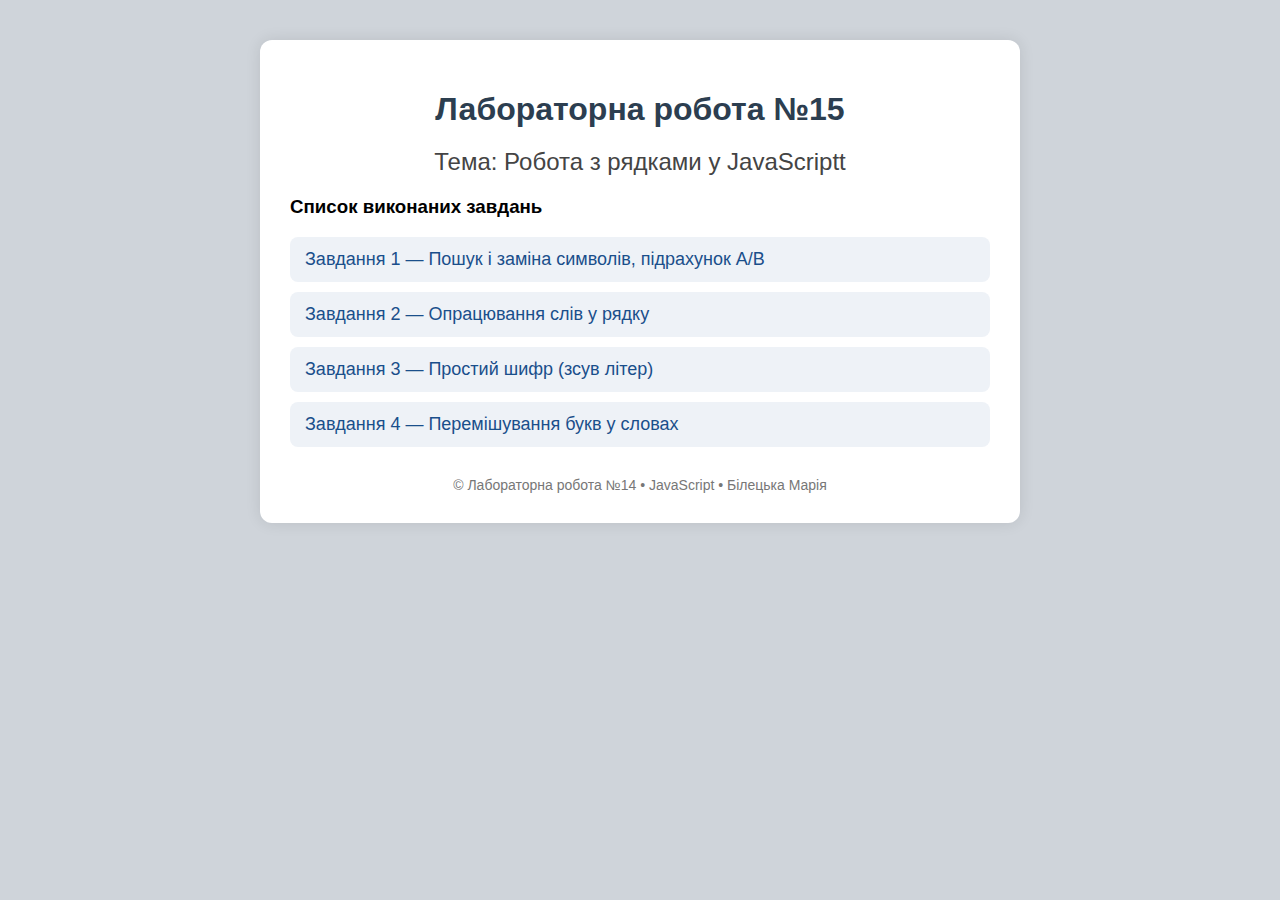
<file: index.html>
<!DOCTYPE html>
<html lang="uk">
<head>
    <meta charset="UTF-8">
    <title>Білецька Марія — Лабораторна №15</title>
    <link rel="stylesheet" href="style.css">
</head>
<body>

<div class="container">
    <h1>Лабораторна робота №15</h1>
    <h2>Тема: Робота з рядками у JavaScriptt</h2>

    <h3>Список виконаних завдань</h3>

    <ul class="task-list">
        <li><a href="task1.html">Завдання 1 — Пошук і заміна символів, підрахунок A/B</a></li>
        <li><a href="task2.html">Завдання 2 — Опрацювання слів у рядку</a></li>
        <li><a href="task3.html">Завдання 3 — Простий шифр (зсув літер)</a></li>
        <li><a href="task4.html">Завдання 4 — Перемішування букв у словах</a></li>
    </ul>


    <footer>
        © Лабораторна робота №14 • JavaScript • Білецька Марія
    </footer>
</div>

</body>
</html>
</file>
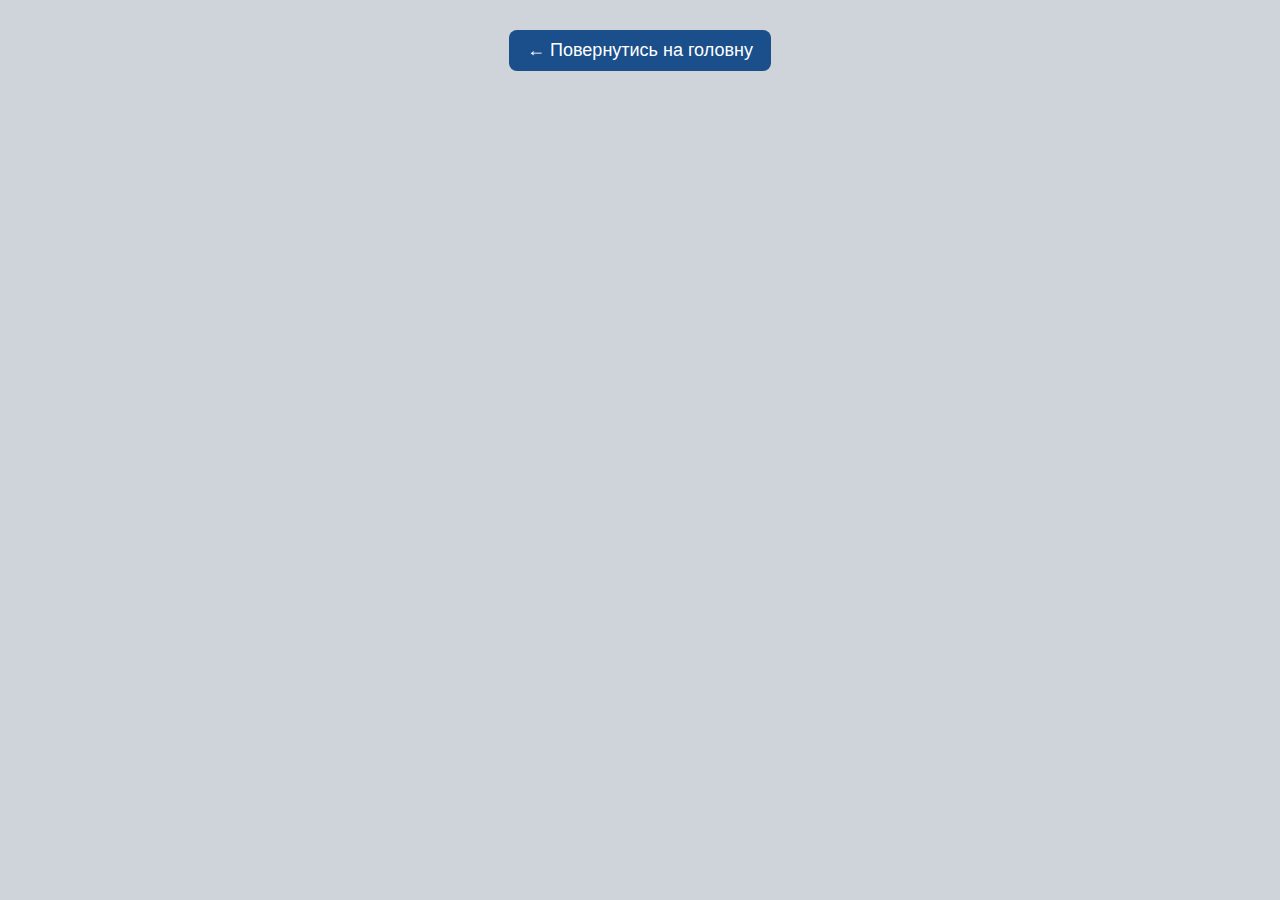
<file: task1.html>
<!DOCTYPE html>
<html>
<head>
    <meta charset="UTF-8">
    <title>Білецька, ПП-26 </title>
    <link rel="stylesheet" href="style.css">
</head>
<div class="result">
<script>
let text = prompt("Введіть текст:");

let formatted = "";
let countA = 0;
let countB = 0;

for (let i = 0; i < text.length; i++) {
    let ch = text[i];

    if (ch === 'A' || ch === 'a') countA++;
    if (ch === 'B' || ch === 'b') countB++;

    if (ch === ',') formatted += ", ";
    else formatted += ch;
}

document.write("Початковий текст: " + text + "<br>");
document.write("Відформатовано: " + formatted + "<br><br>");
document.write("Кількість A: " + countA + "<br>");
document.write("Кількість B: " + countB);
</script>
</div>
    <a href="index.html" class="back-btn">← Повернутись на головну</a>
</html>
</file>
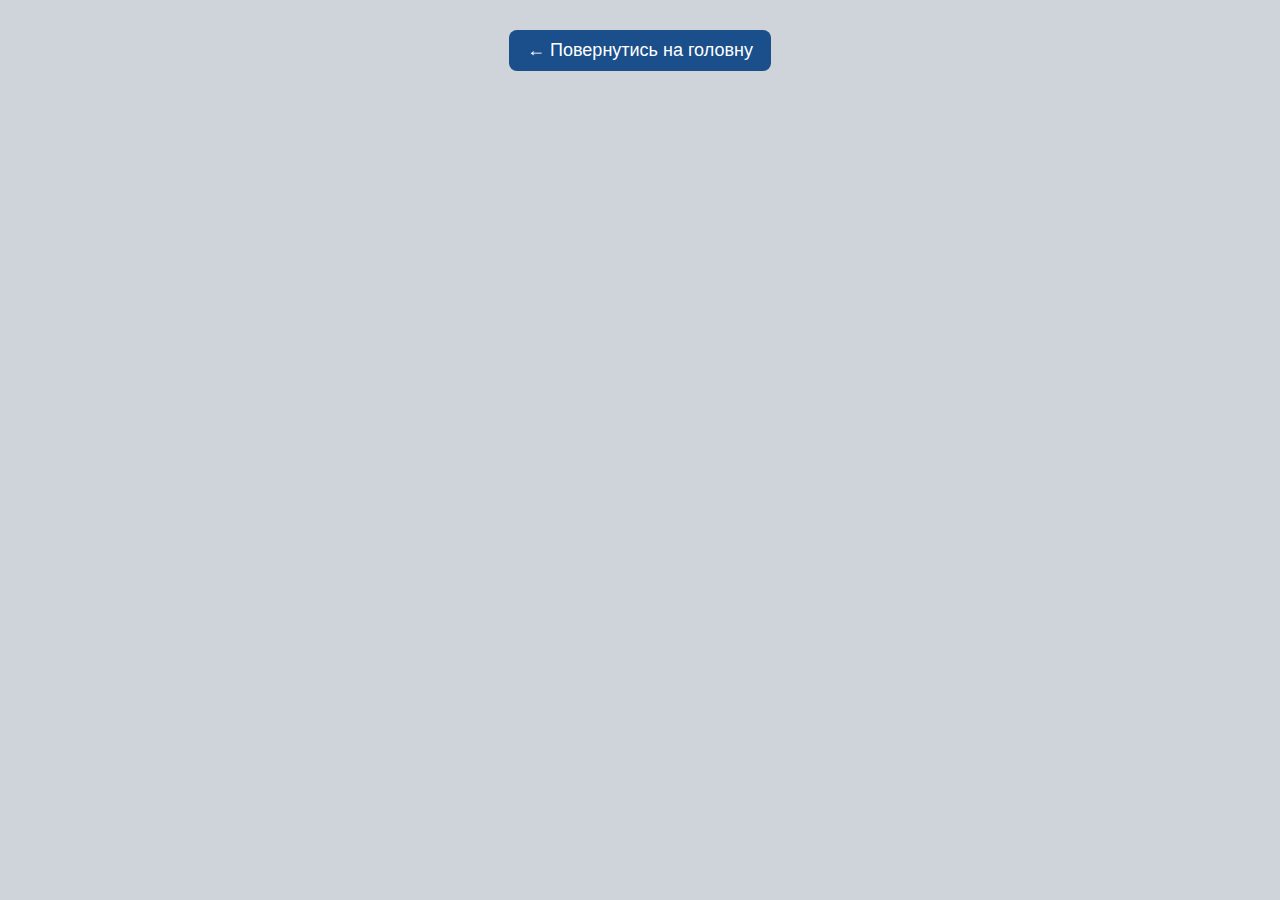
<file: task2.html>
<!DOCTYPE html>
<html>
<head>
    <meta charset="UTF-8">
    <title>Білецька, ПП-26 </title>
    <link rel="stylesheet" href="style.css">
</head>
<div class="result">
<script>
let sentence = prompt("Введіть речення:");

let words = sentence.split(" ");

let thirdLength = words[2].length;

let temp = words[0];
words[0] = words[words.length - 1];
words[words.length - 1] = temp;

document.write("Початкове речення: " + sentence + "<br><br>");
document.write("Довжина третього слова: " + thirdLength + "<br><br>");
document.write("Після перестановки: " + words.join(" "));
</script>
</div>
    <a href="index.html" class="back-btn">← Повернутись на головну</a>
</html>
</file>
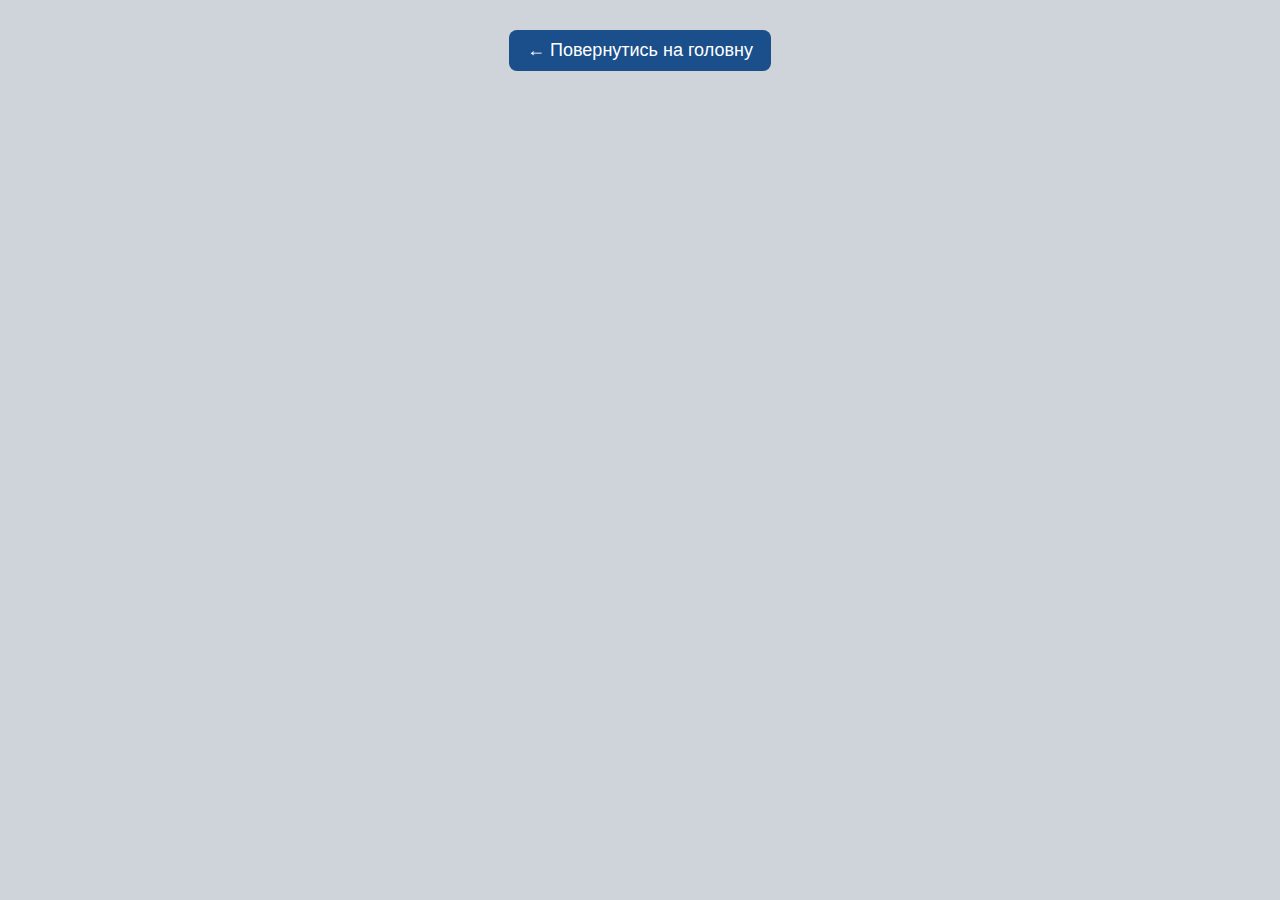
<file: task3.html>
<!DOCTYPE html>
<html>
<head>
    <meta charset="UTF-8">
    <title>Білецька, ПП-26 </title>
    <link rel="stylesheet" href="style.css">
</head>
<div class="result">
<script>
let text = prompt("Введіть текст для шифрування:");

let alphabet = "абвгґдеєжзиіїйклмнопрстуфхцчшщьюя";
let result = "";

for (let ch of text.toLowerCase()) {
    let index = alphabet.indexOf(ch);

    if (index === -1) {
        result += ch; // якщо символ не літера
    } else {
        result += alphabet[(index + 1) % alphabet.length];
    }
}

document.write("Початковий текст: " + text + "<br><br>");
document.write("Зашифровано: " + result);
</script>
</div>
    <a href="index.html" class="back-btn">← Повернутись на головну</a>
</html>
</file>
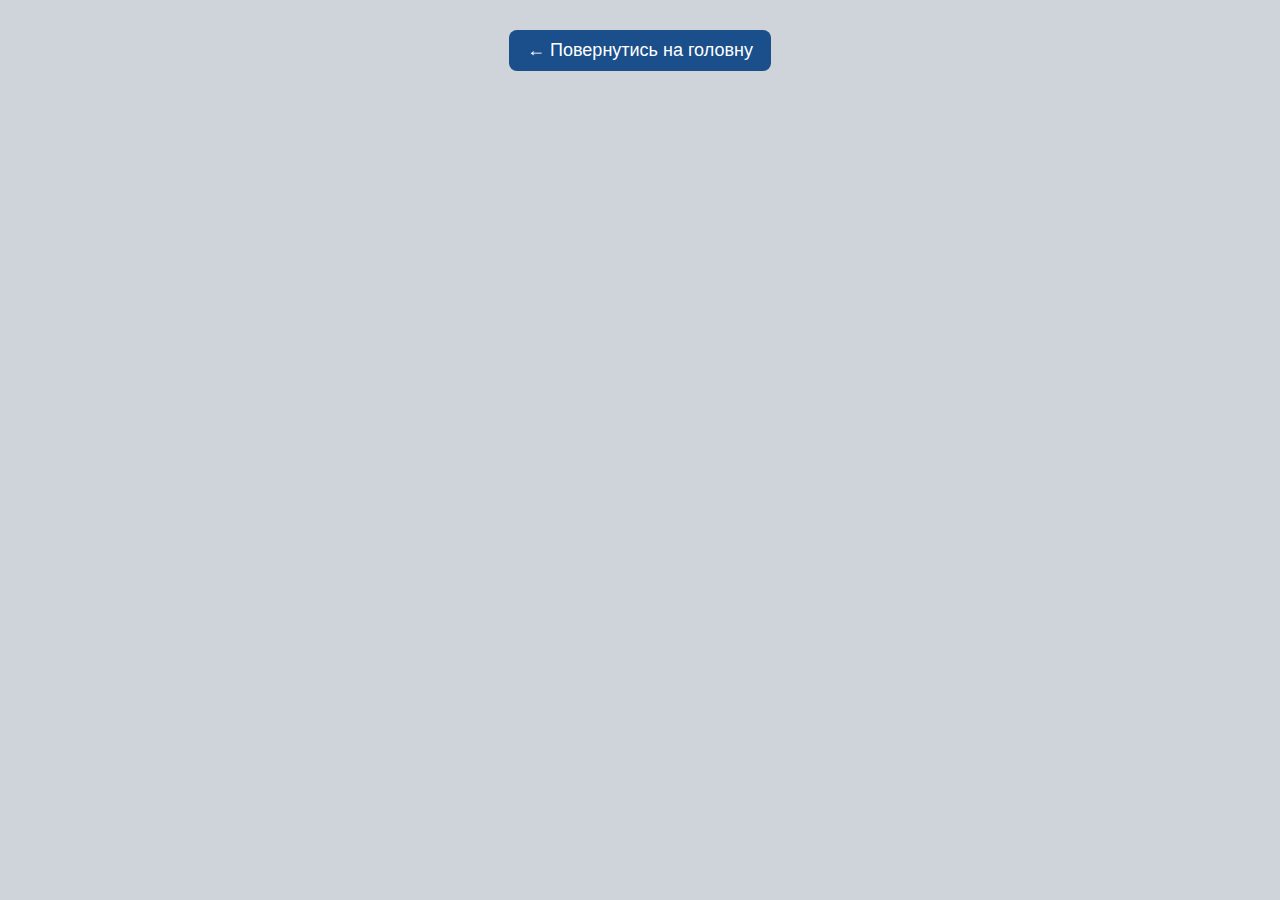
<file: task4.html>
<!DOCTYPE html>
<html>
<head>
    <meta charset="UTF-8">
    <title>Білецька, ПП-26 </title>
    <link rel="stylesheet" href="style.css">
</head>
<div class="result">
<script>
let sentence = prompt("Введіть речення:");

function shuffleMiddle(word) {
    if (word.length <= 3) return word;

    let middle = word.slice(1, -1).split("");

    for (let i = middle.length - 1; i > 0; i--) {
        let j = Math.floor(Math.random() * (i + 1));
        [middle[i], middle[j]] = [middle[j], middle[i]];
    }

    return word[0] + middle.join("") + word[word.length - 1];
}

let result = sentence.split(" ").map(shuffleMiddle).join(" ");

document.write("Початкове речення: " + sentence + "<br><br>");
document.write("Зашифровано: " + result);
</script>
</div>
    <a href="index.html" class="back-btn">← Повернутись на головну</a>
</html>
</file>
<file: style.css>
body {
    margin: 0;
    padding: 0;
    background: #cfd4da;
    font-family: Arial, sans-serif;

}

.container {
    max-width: 700px;
    margin: 40px auto;
    background: #fff;
    padding: 30px;
    border-radius: 12px;
    box-shadow: 0 0 15px rgba(0,0,0,0.1);
}

h1 {
    text-align: center;
    margin-bottom: 10px;
    color: #2c3e50;
}

h2 {
    text-align: center;
    font-weight: 400;
    color: #444;
}


.task-list {
    list-style: none;
    padding-left: 0;
}

.task-list li {
    background: #eef2f7;
    margin: 10px 0;
    padding: 12px 15px;
    border-radius: 8px;
    transition: 0.3s;
}

.task-list li:hover {
    background: #dce6f5;
}

.task-list a {
    text-decoration: none;
    font-size: 18px;
    color: #1a4f8b;
}

footer {
    margin-top: 30px;
    text-align: center;
    color: #777;
    font-size: 14px;
}

.back-btn {
    display: block;          /* робимо як блок */
    width: fit-content;      /* ширина по тексту */
    margin: 30px auto;       /* авто = по центру */
    padding: 10px 18px;
    background: #1a4f8b;
    color: white;
    text-decoration: none;
    border-radius: 8px;
    font-size: 18px;
    transition: 0.3s;
}

.back-btn:hover {
    background: #163f70;
}

.result {
    text-align: center;   /* центр тексту */
    font-size: 20px;
    line-height: 1.6;
}
</file>
